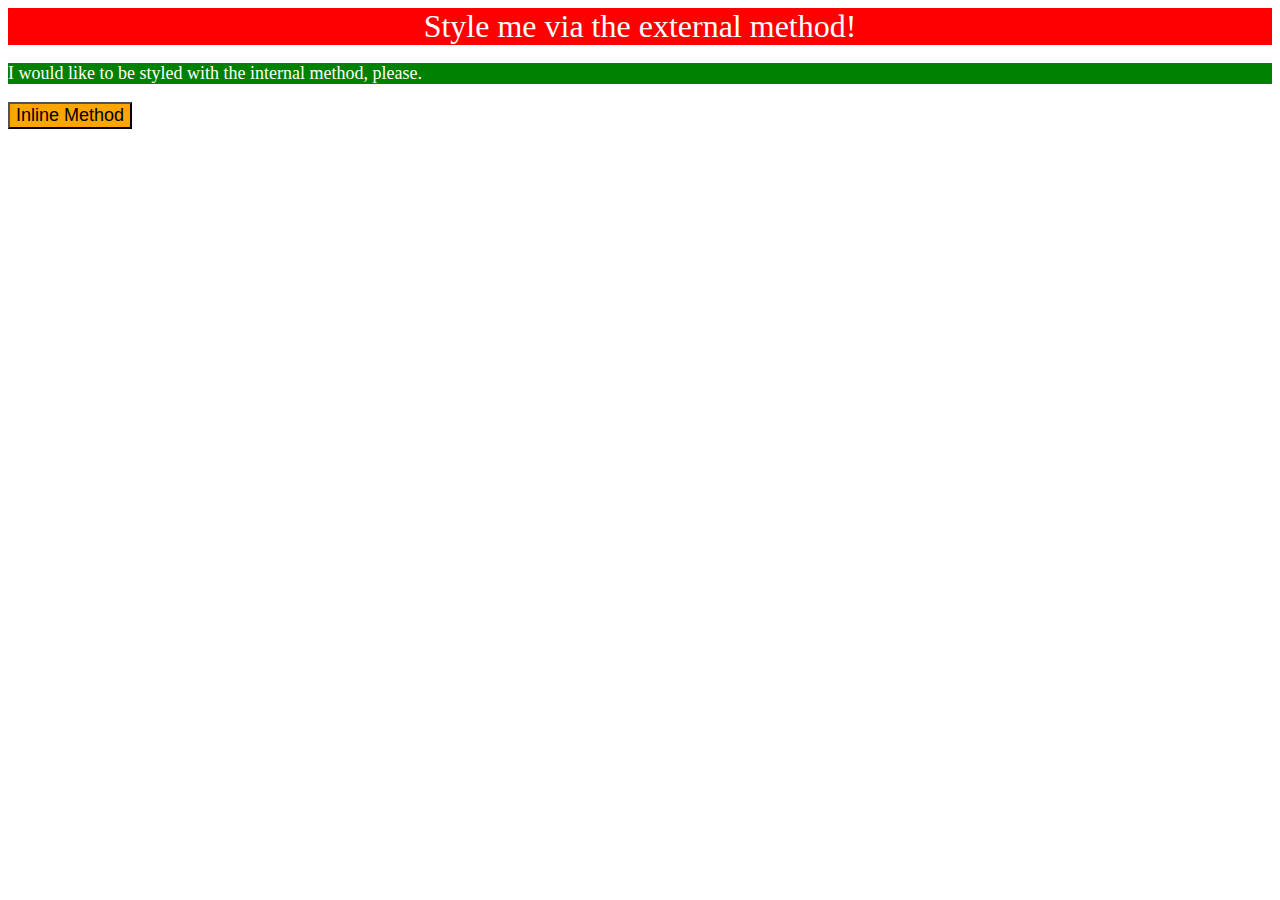
<file: foundations/01-css-methods/index.html>
<!DOCTYPE html>
<html lang="en">
  <head>
    <link rel="stylesheet" href="style.css"/>
    <meta charset="UTF-8">
    <meta http-equiv="X-UA-Compatible" content="IE=edge">
    <meta name="viewport" content="width=device-width, initial-scale=1.0">
    <title>Methods for Adding CSS</title>
    <style>
      p {
        background-color: green;
        color: white;
        font-size: 18px;
      }
    </style>
  </head>
  <body>
    <div>Style me via the external method!</div>
    <p>I would like to be styled with the internal method, please.</p>
    <button style="background-color: orange; font-size: 18px;">Inline Method</button>
  </body>
</html>
</file>
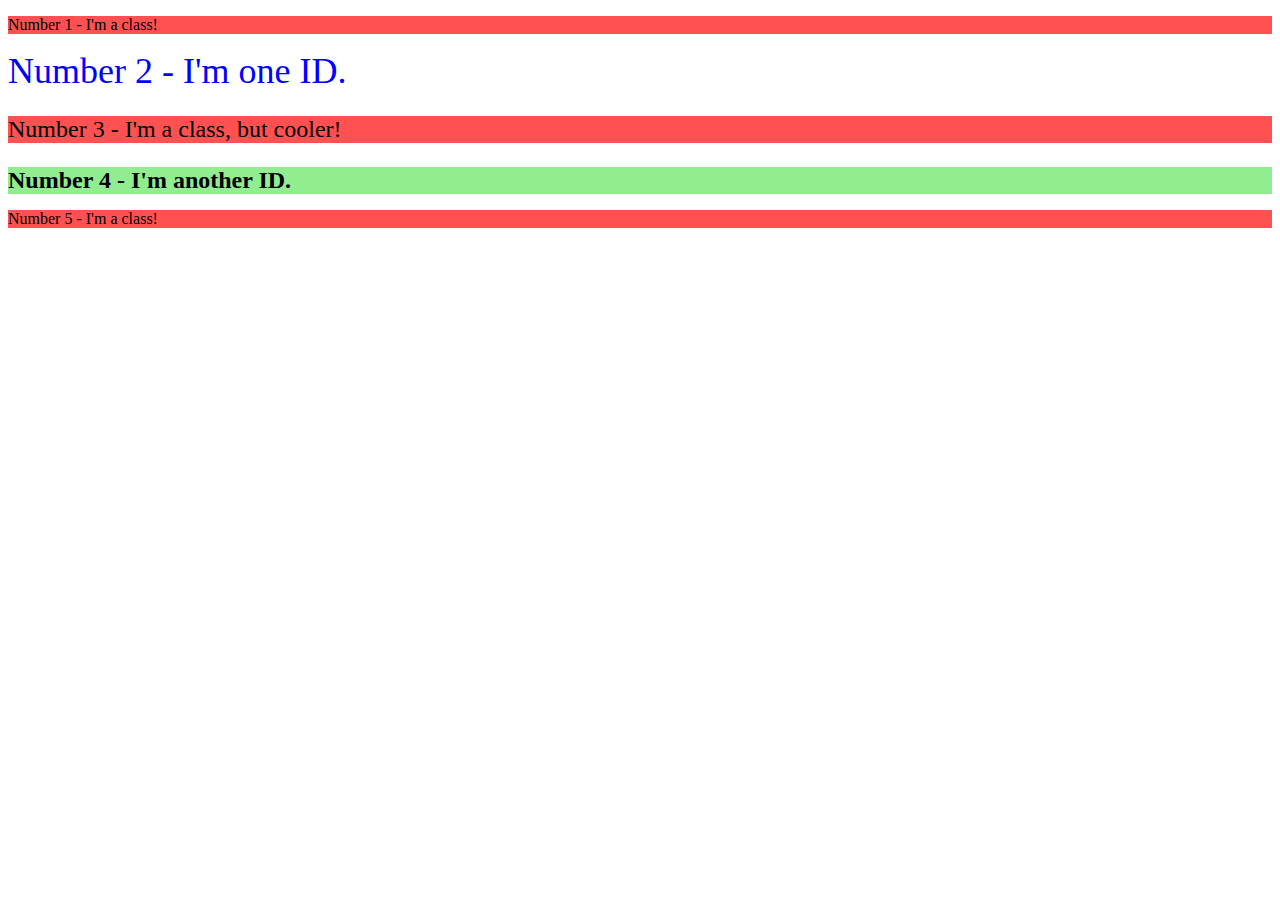
<file: foundations/02-class-id-selectors/index.html>
<!DOCTYPE html>
<html lang="en">
  <head>
    <link rel="stylesheet" href="./style.css"/>
    <meta charset="UTF-8">
    <meta http-equiv="X-UA-Compatible" content="IE=edge">
    <meta name="viewport" content="width=device-width, initial-scale=1.0">
    <title>Class and ID Selectors</title>
    <link rel="stylesheet" href="style.css">
  </head>
  <body>
    <p class="odd">Number 1 - I'm a class!</p>
    <div id="two">Number 2 - I'm one ID.</div>
    <p class="odd adjust-font">Number 3 - I'm a class, but cooler!</p>
    <div id="four" class="adjust-font">Number 4 - I'm another ID.</div>
    <p class="odd">Number 5 - I'm a class!</p>
  </body>
</html>
</file>
<file: foundations/01-css-methods/style.css>
/* style.css */

div {
    background-color : red;
    color : white;
    font-size: 32px;
    text-align: center;
    font: bold;
}
</file>
<file: foundations/02-class-id-selectors/style.css>
/* style.css */

.odd {
    background-color: rgb(255, 81, 81);
    font: Verdana, "Dejavu Sans", sans-serif;
}
#two {
    color: blue;
    font-size: 36px;
}
.adjust-font {
    font-size: 24px;
}
#four{
    background-color: lightgreen;
    font-weight: bold;
}
</file>
